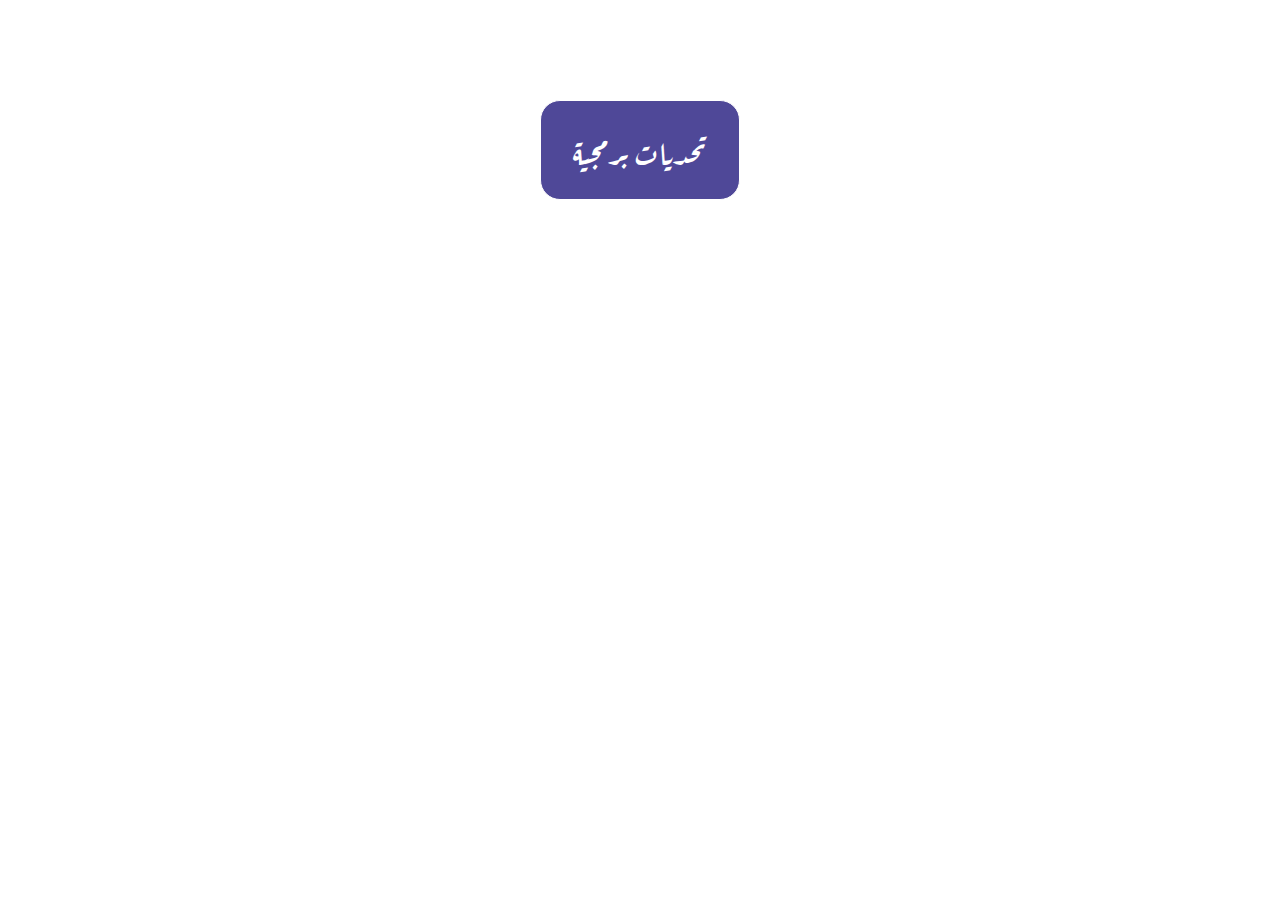
<file: challenge3/index.html>
<! DOCTYPE html>
<html lang="en" dir="ltr">
<head>
  <meta charset="utf-8">
  <link href="https://fonts.googleapis.com/css2?family=Aref+Ruqaa:wght@700&display=swap" rel="stylesheet">
  <link rel="stylesheet" href="styles.css">
</head>

<body>
  <button class="button">
  تحديات برمجية
  </button>
</body>
</html>
</file>
<file: challenge3/styles.css>
.button{
display: block;
height: 100px;
width: 200px;
background-color: #4f4898;
color: white;
border-radius: 20px;
border: solid 1px;
text-align: center;
font-family: 'Aref Ruqaa', serif;
font-size: 2rem;
margin: 100px auto;
}

.button:hover{
background-color: #eb6437;
cursor: pointer;
}
</file>
